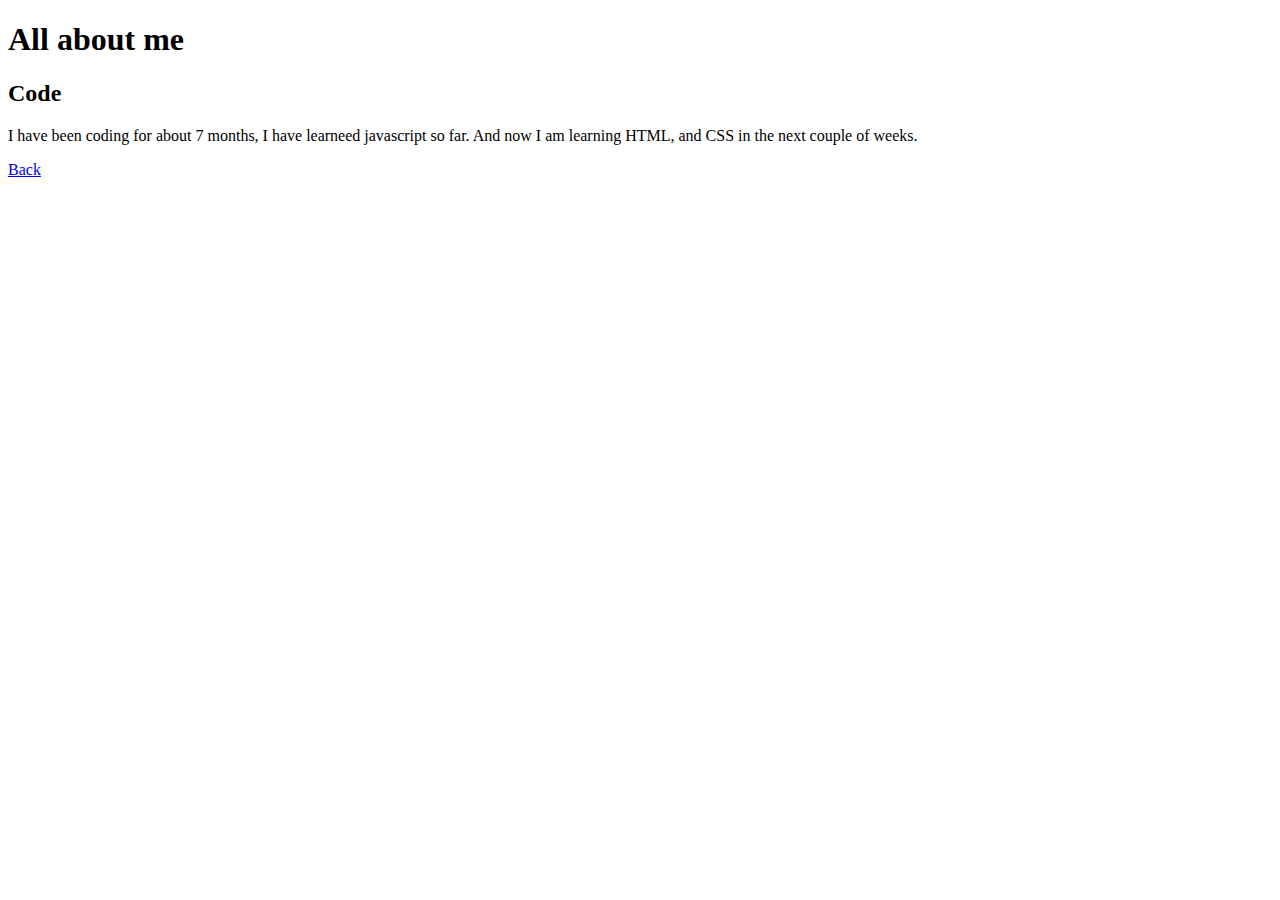
<file: aboutMe.html>
<!DOCTYPE HTML>
<html>
    <head>
        <title> All about me</title>
    </head>
    <body>
        <h1> All about me</h1>
        <h2> Code</h2>
        <p>
        I have been coding for about 7 months, I have learneed javascript so far. And now I am learning HTML, and CSS in the next couple of weeks.
        </p>
        <a href ="index.html">Back</a>
    </body>
</html>
</file>
